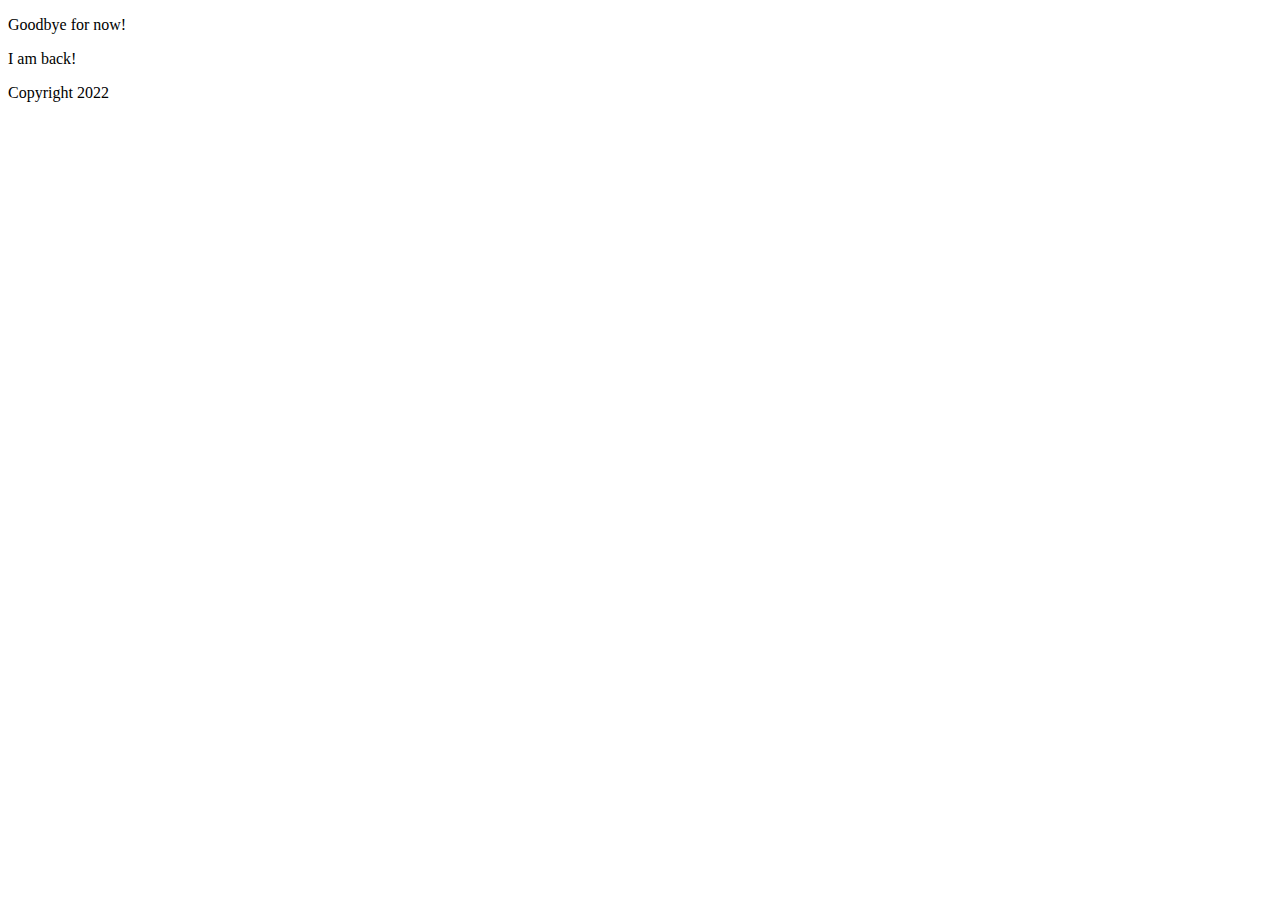
<file: index.html>
<!doctype html>
<html lang="en">
  <head>
    <meta charset="utf-8">
    <meta name="viewport" content="width=device-width, initial-scale=1">
    <title>Bootstrap demo</title>
    <link href="https://cdn.jsdelivr.net/npm/bootstrap@5.2.2/dist/css/bootstrap.min.css" rel="stylesheet" integrity="sha384-Zenh87qX5JnK2Jl0vWa8Ck2rdkQ2Bzep5IDxbcnCeuOxjzrPF/et3URy9Bv1WTRi" crossorigin="anonymous">
  </head>
  <body>
    <p>Goodbye for now!</p>
    <p>I am back!</p>
    <footer>Copyright 2022</footer>
    <script src="https://cdn.jsdelivr.net/npm/bootstrap@5.2.2/dist/js/bootstrap.bundle.min.js" integrity="sha384-OERcA2EqjJCMA+/3y+gxIOqMEjwtxJY7qPCqsdltbNJuaOe923+mo//f6V8Qbsw3" crossorigin="anonymous"></script>
  </body>
</html>
</file>
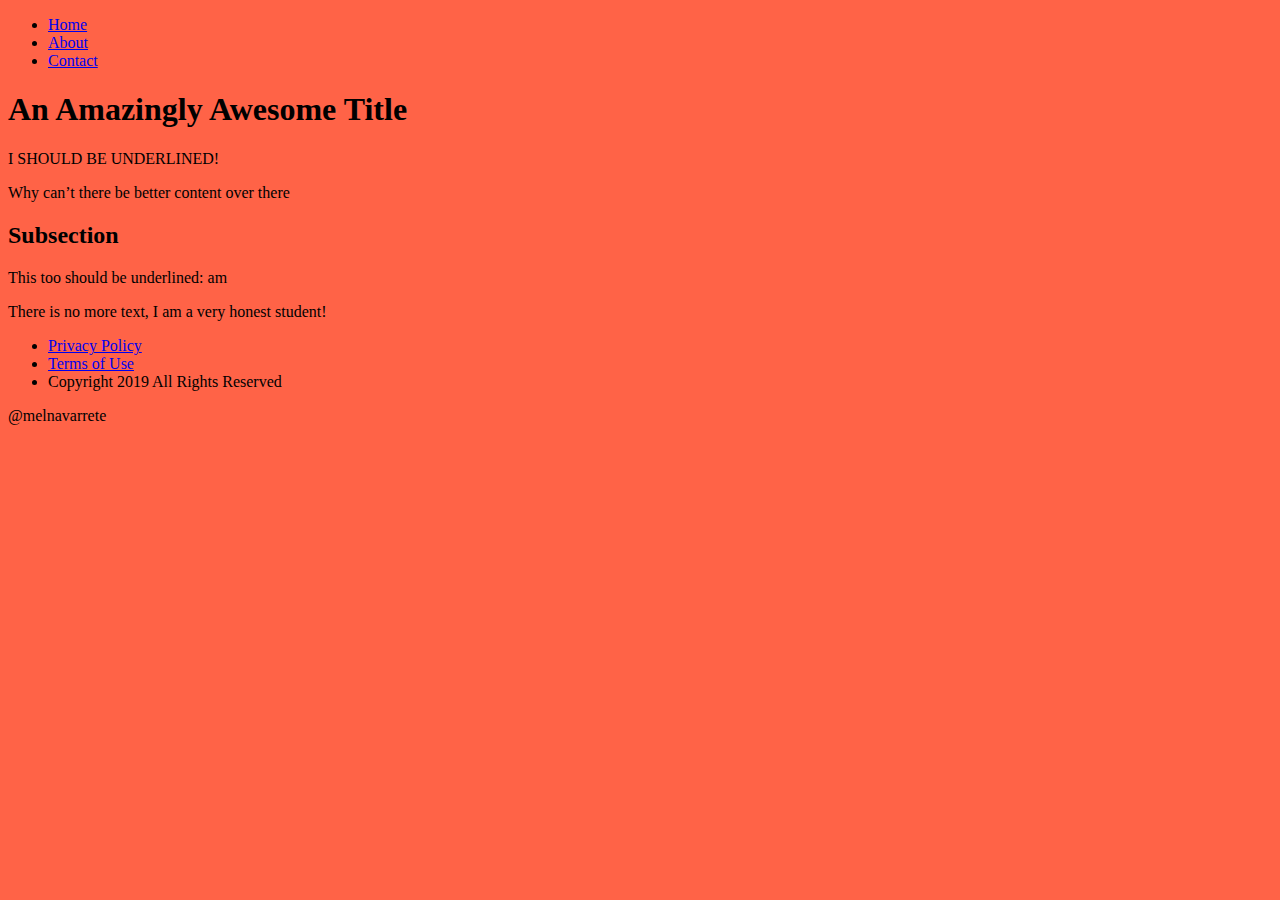
<file: task4.html>
<!DOCTYPE HTML>
<html lang="en">
  <head>
  <link href="css/style.css" rel="stylesheet">
  <title>CSS Review</title>
  </head>
  <body>
    <header>
      <nav>
        <ul>
          <li><a href="home.html">Home</a></li>
          <li><a href="about.html">About</a></li>
          <li><a href="contact.html">Contact</a></li>
        </ul>
      </nav>
    </header>
    <article>
      <h1>An Amazingly Awesome Title</h1>
      <p>I SHOULD BE UNDERLINED!</p>
      <p>Why can’t <span>there</span> be better content over <span>there</span></p>
      <h2>Subsection</h2>
      <p>This too should be underlined: <span class="am">am</span></p>
      <p><span>There</span> is no more text, I <span class="am">am</span> a very honest student!</p>
    </article>
    <footer>
      <ul>
        <li><a href="privacy.html">Privacy Policy</a></li>
        <li><a href="terms.html">Terms of Use</a></li>
        <li>Copyright 2019 All Rights Reserved</li>
      </ul>
    </footer>
  </body>
</html>
@melnavarrete
</file>
<file: css/style.css>
body{
    background:tomato;
}
</file>
